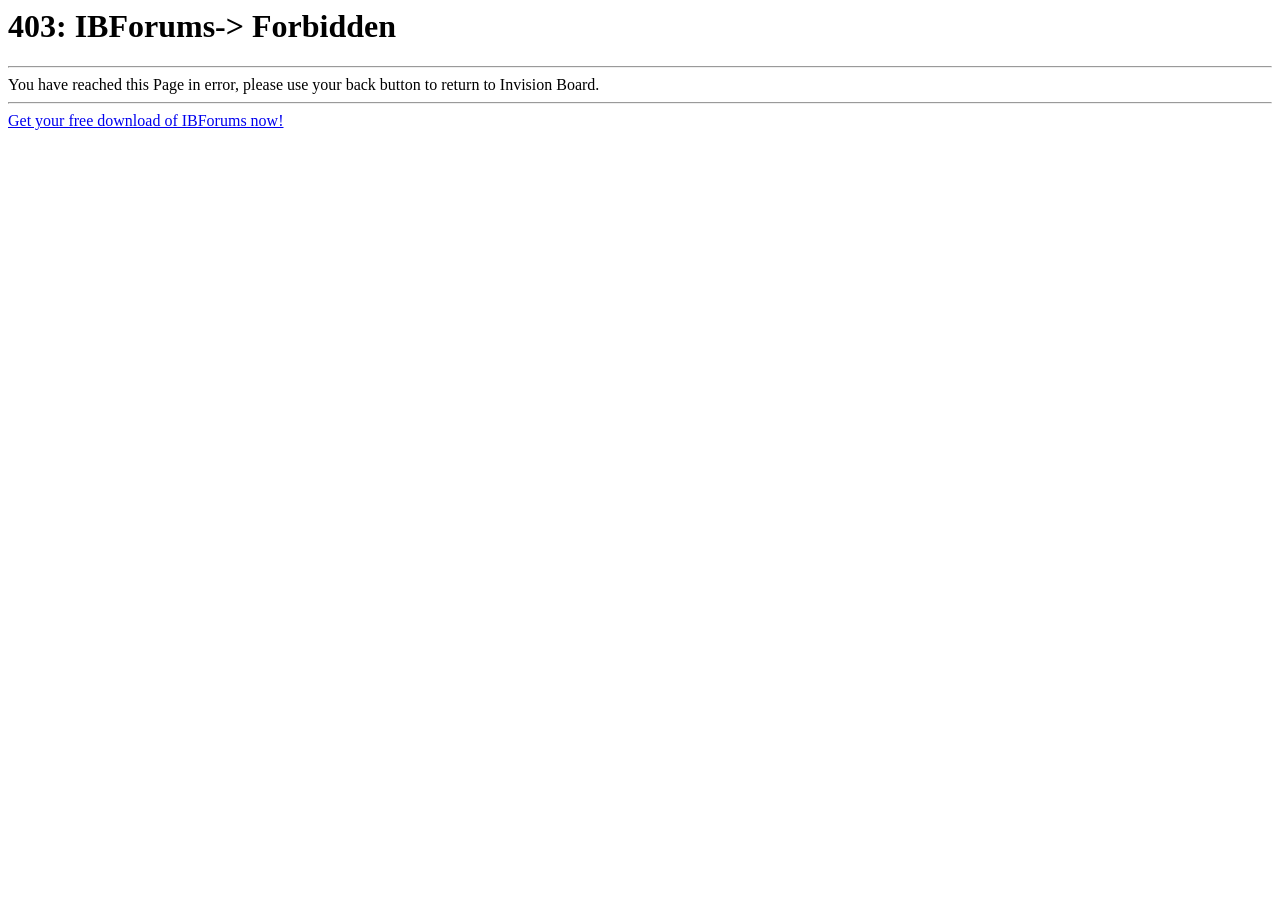
<file: archive_in/index.html>
<html><head><title>IBForums - Bulletin Board System</title></head><META http-equiv="Content-Type" content="text/html;charset=windows-1251"><body><h1>403: IBForums-> Forbidden</h1><hr>You have reached this Page in error, please useyour back button to return to Invision Board.<hr><a href="http://www.invisionboard.com/">Get your free download of IBForums now!</a></body></html>
</file>
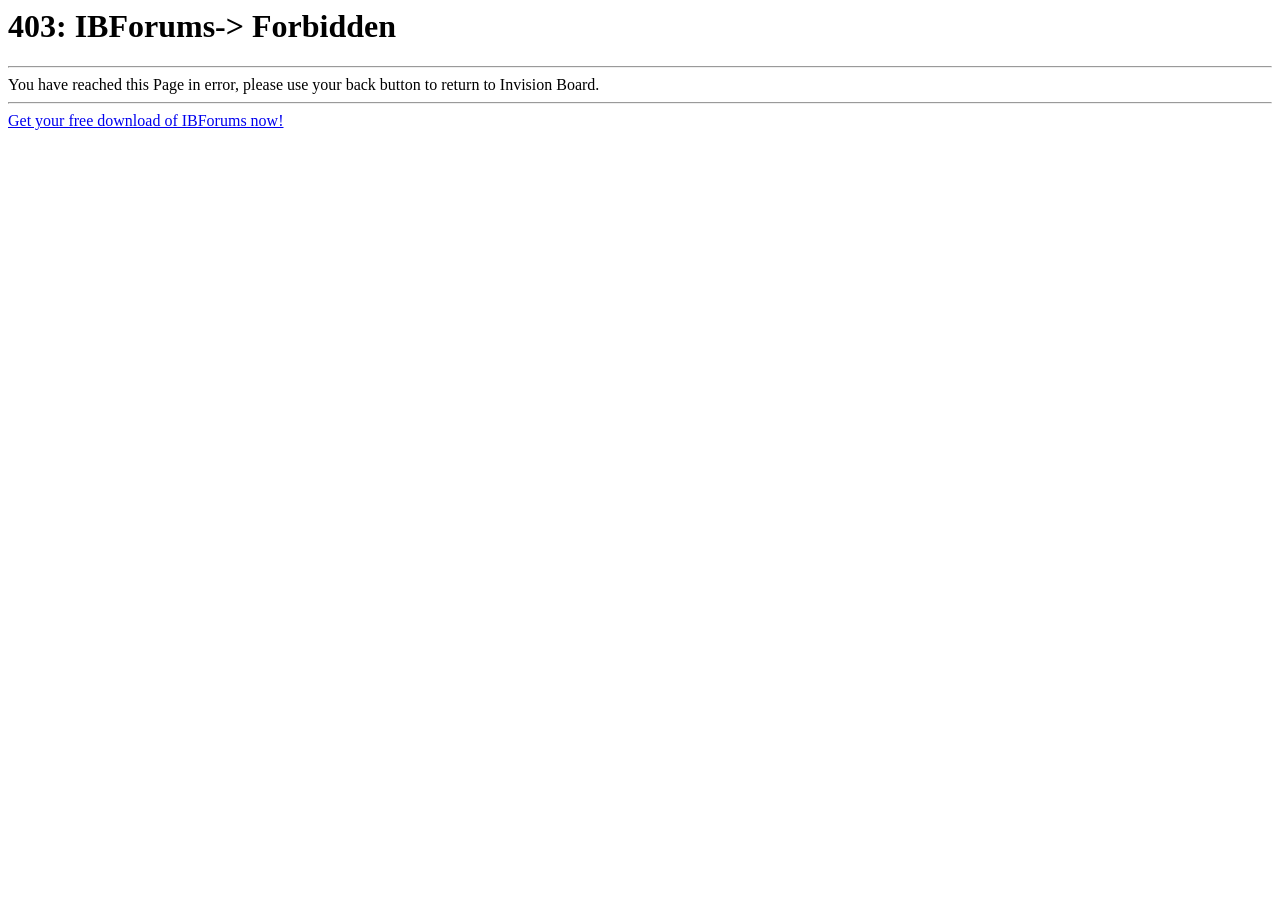
<file: archive_out/index.html>
<html><head><title>IBForums - Bulletin Board System</title><META http-equiv="Content-Type" content="text/html;charset=windows-1251"></head><body><h1>403: IBForums-> Forbidden</h1><hr>You have reached this Page in error, please useyour back button to return to Invision Board.<hr><a href="http://www.invisionboard.com/">Get your free download of IBForums now!</a></body></html>
</file>
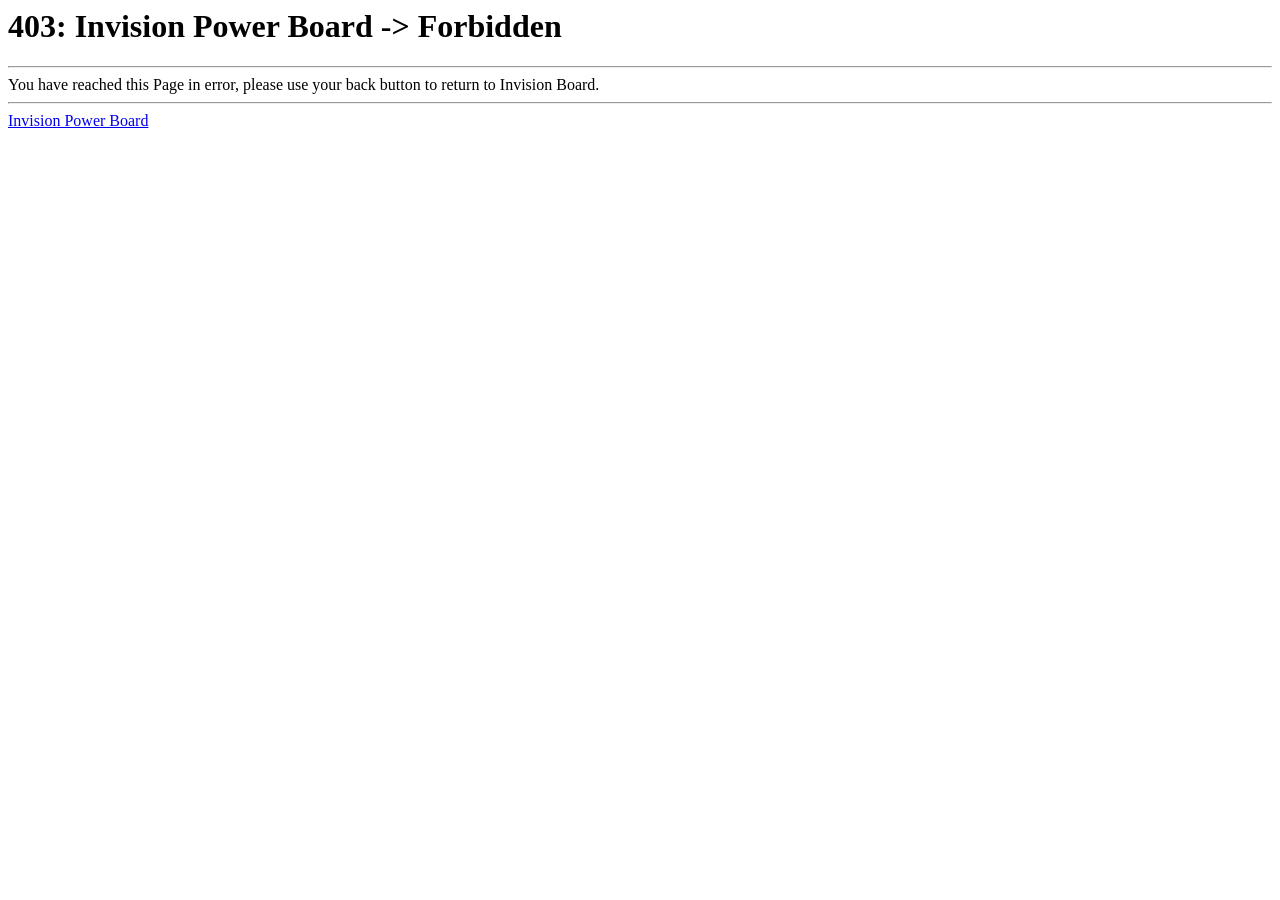
<file: cache/index.html>
<html><head><title>Invision Power Board - Bulletin Board System</title><META http-equiv="Content-Type" content="text/html;charset=windows-1251"></head><body><h1>403: Invision Power Board -> Forbidden</h1><hr>You have reached this Page in error, please useyour back button to return to Invision Board.<hr><a href="http://www.invisionboard.com/">Invision Power Board</a></body></html>
</file>
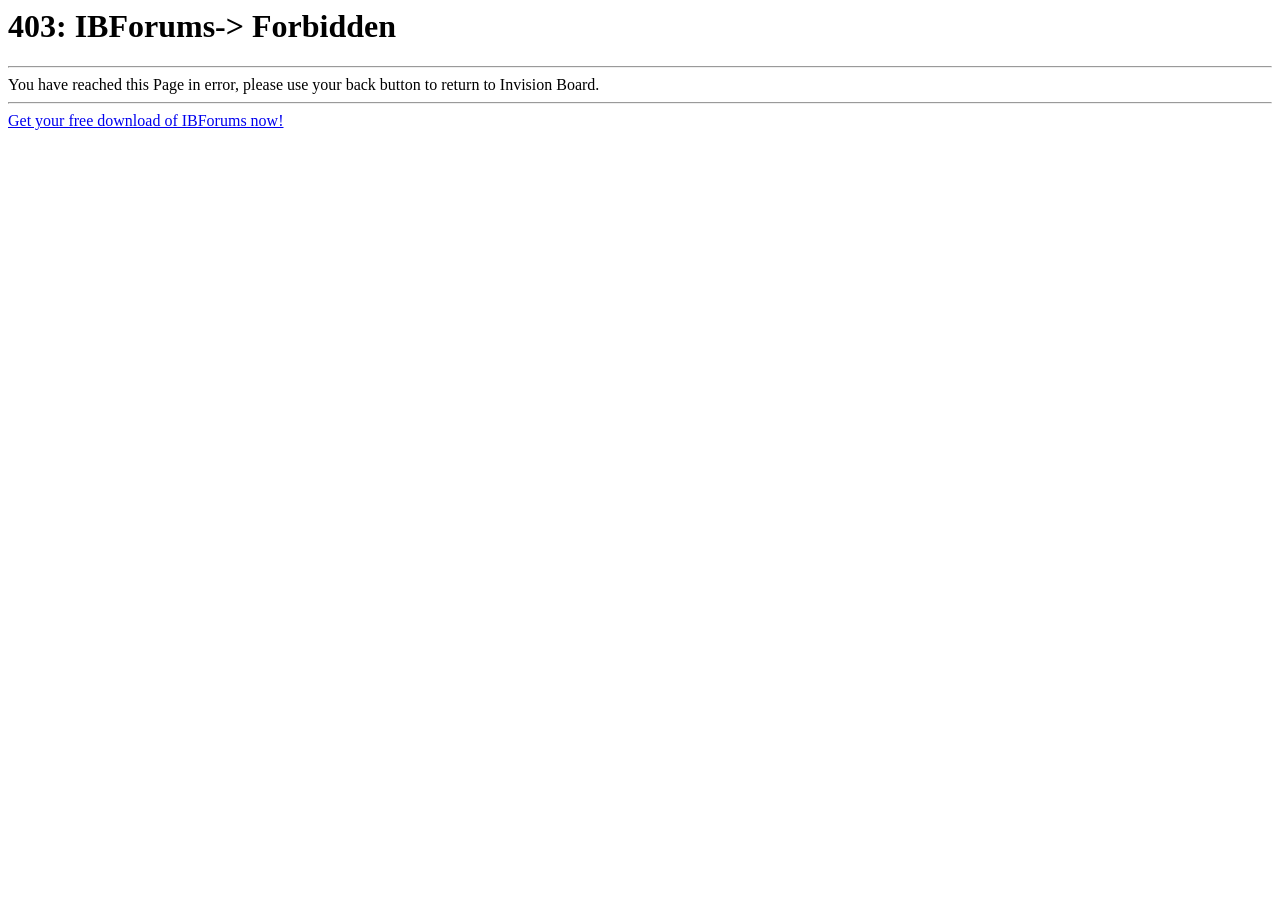
<file: html/index.html>
<html><head><title>IBForums - Bulletin Board System</title><META http-equiv="Content-Type" content="text/html;charset=windows-1251"></head><body><h1>403: IBForums-> Forbidden</h1><hr>You have reached this Page in error, please useyour back button to return to Invision Board.<hr><a href="http://www.invisionboard.com/">Get your free download of IBForums now!</a></body></html>
</file>
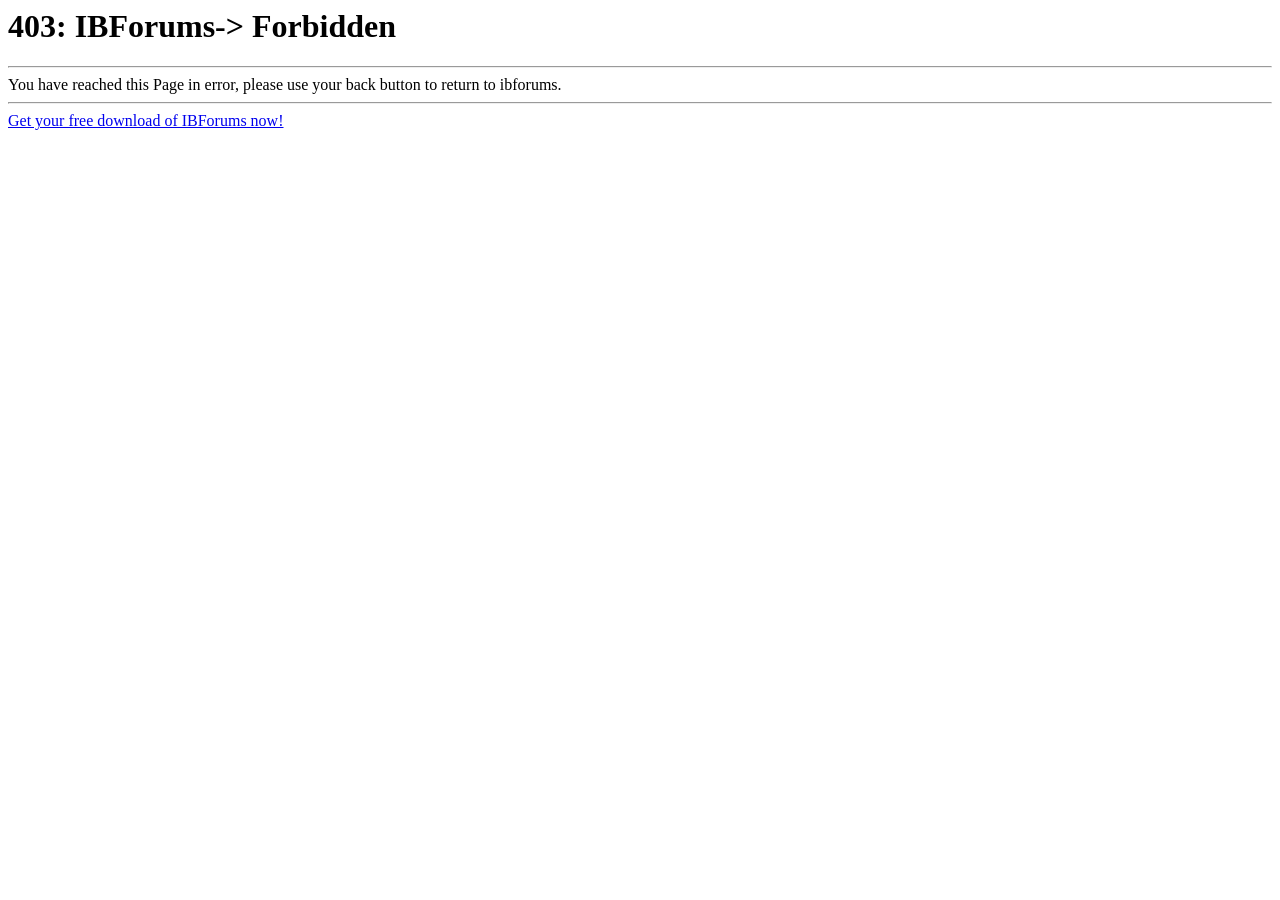
<file: uploads/index.html>
<html><head><title>IBForums - Bulletin Board System</title><META http-equiv="Content-Type" content="text/html;charset=windows-1251"></head><body><h1>403: IBForums-> Forbidden</h1><hr>You have reached this Page in error, please useyour back button to return to ibforums.<hr><a href="http://www.ibforums.com/">Get your free download of IBForums now!</a></body></html>
</file>
